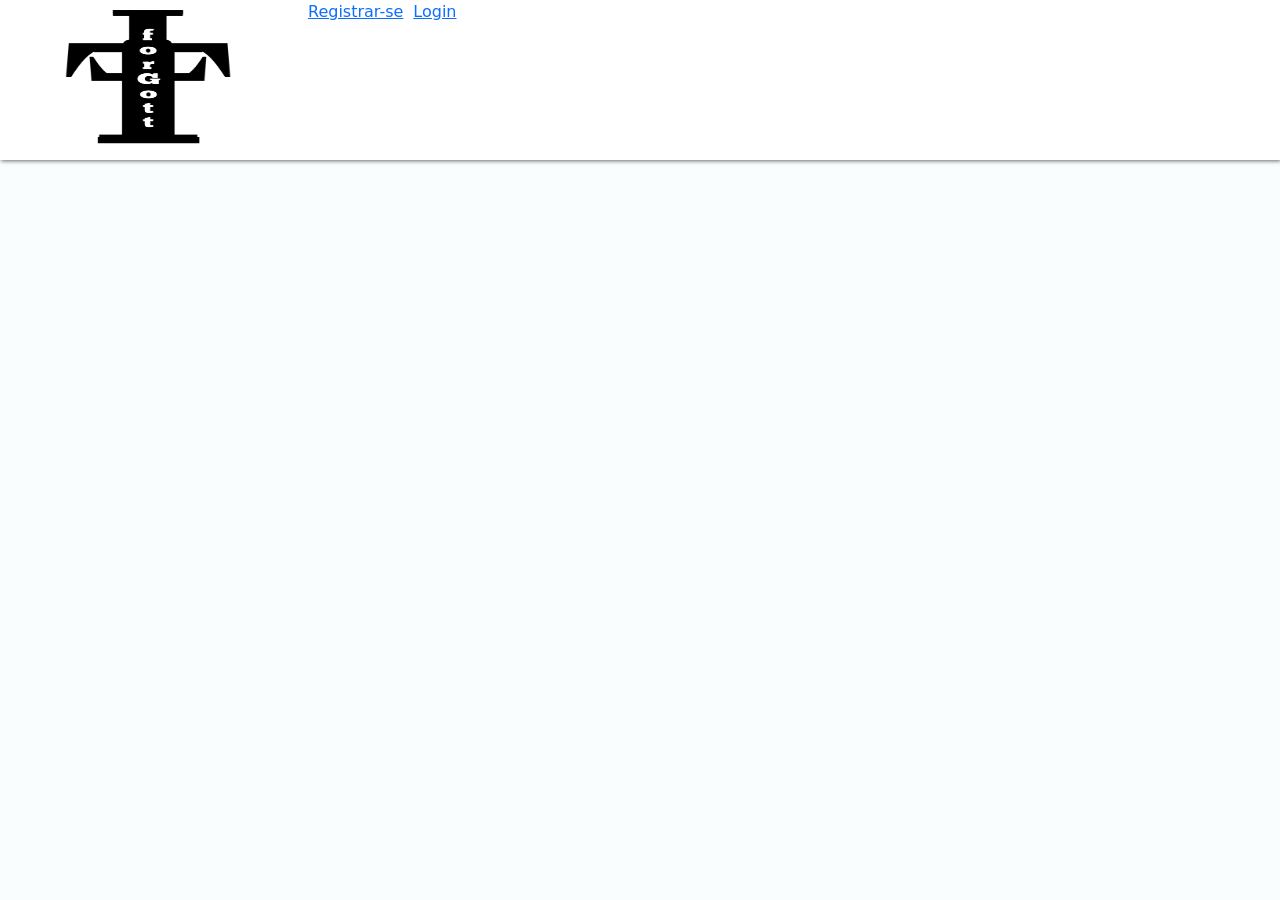
<file: index.html>
<!DOCTYPE html>
<html lang="en">
<head>
    <meta charset="UTF-8">
    <meta name="viewport" content="width=device-width, initial-scale=1.0">
    <title>ForGottApp</title>

    <link rel="manifest" href="manifest.json">
    
    <!-- Bootstrap CSS -->
    <link href="https://cdn.jsdelivr.net/npm/bootstrap@5.0.2/dist/css/bootstrap.min.css" rel="stylesheet" integrity="sha384-EVSTQN3/azprG1Anm3QDgpJLIm9Nao0Yz1ztcQTwFspd3yD65VohhpuuCOmLASjC" crossorigin="anonymous">

    <link rel="stylesheet" href="index.css">
</head>
<body>

<div id="container">

    <div id="headerfront" style="display: flex;">
        <img src="./20260819_171057.png" id="imagemLogo" alt="">

        <div style="display: flex; gap: 10px;">
            <a href="./loginpage/usercriar.html">Registrar-se</a>
            <a href="./loginpage/login.html">Login</a>
        </div>
        
    </div>

    <div id="renderGetFetch">
        <p>Carregando dados...</p>
    </div>


</div>

    <script src="index.js"></script>

    <script src="https://cdn.jsdelivr.net/npm/bootstrap@5.0.2/dist/js/bootstrap.bundle.min.js" integrity="sha384-MrcW6ZMFYlzcLA8Nl+NtUVF0sA7MsXsP1UyJoMp4YLEuNSfAP+JcXn/tWtIaxVXM" crossorigin="anonymous"></script>


</body>
</html>
</file>
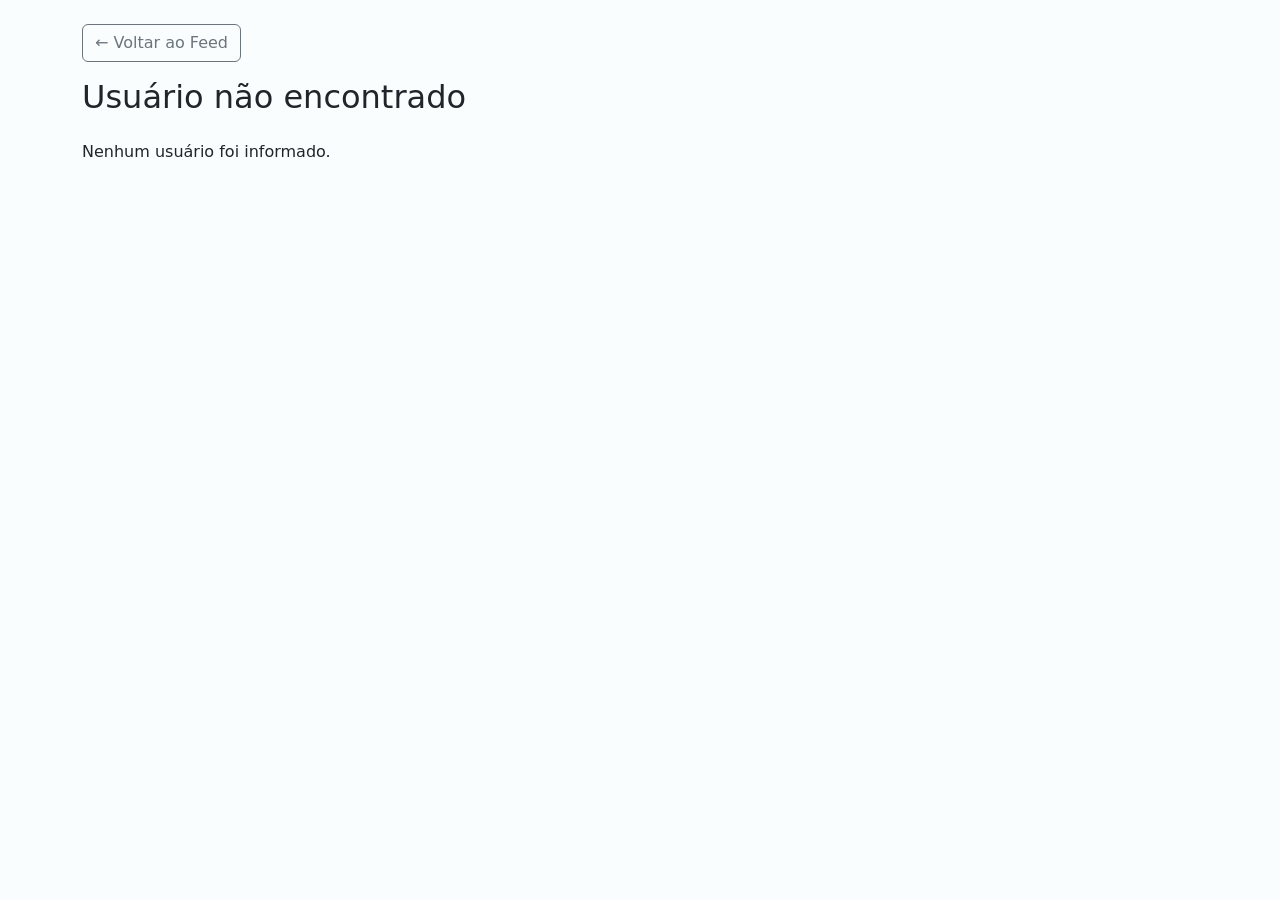
<file: perfil.html>
<!DOCTYPE html>
<html lang="pt-BR">
<head>
    <meta charset="UTF-8">
    <meta name="viewport" content="width=device-width, initial-scale=1.0">
    <title>Perfil do Usuário</title>

    <!-- Bootstrap CSS -->
    <link href="https://cdn.jsdelivr.net/npm/bootstrap@5.0.2/dist/css/bootstrap.min.css" rel="stylesheet" integrity="sha384-EVSTQN3/azprG1Anm3QDgpJLIm9Nao0Yz1ztcQTwFspd3yD65VohhpuuCOmLASjC" crossorigin="anonymous">
    <link rel="stylesheet" href="index.css">
</head>
<body>

<div id="container" class="container mt-4">
    <a href="index.html" class="btn btn-outline-secondary mb-3">← Voltar ao Feed</a>

    <h2 id="tituloPerfil" class="mb-4">Publicações</h2>

    <div id="renderPostsUsuario">
        <p>Carregando postagens do usuário...</p>
    </div>
</div>

    <script src="perfil.js"></script>
    <script src="https://cdn.jsdelivr.net/npm/bootstrap@5.0.2/dist/js/bootstrap.bundle.min.js" integrity="sha384-MrcW6ZMFYlzcLA8Nl+NtUVF0sA7MsXsP1UyJoMp4YLEuNSfAP+JcXn/tWtIaxVXM" crossorigin="anonymous"></script>
</body>
</html>
</file>
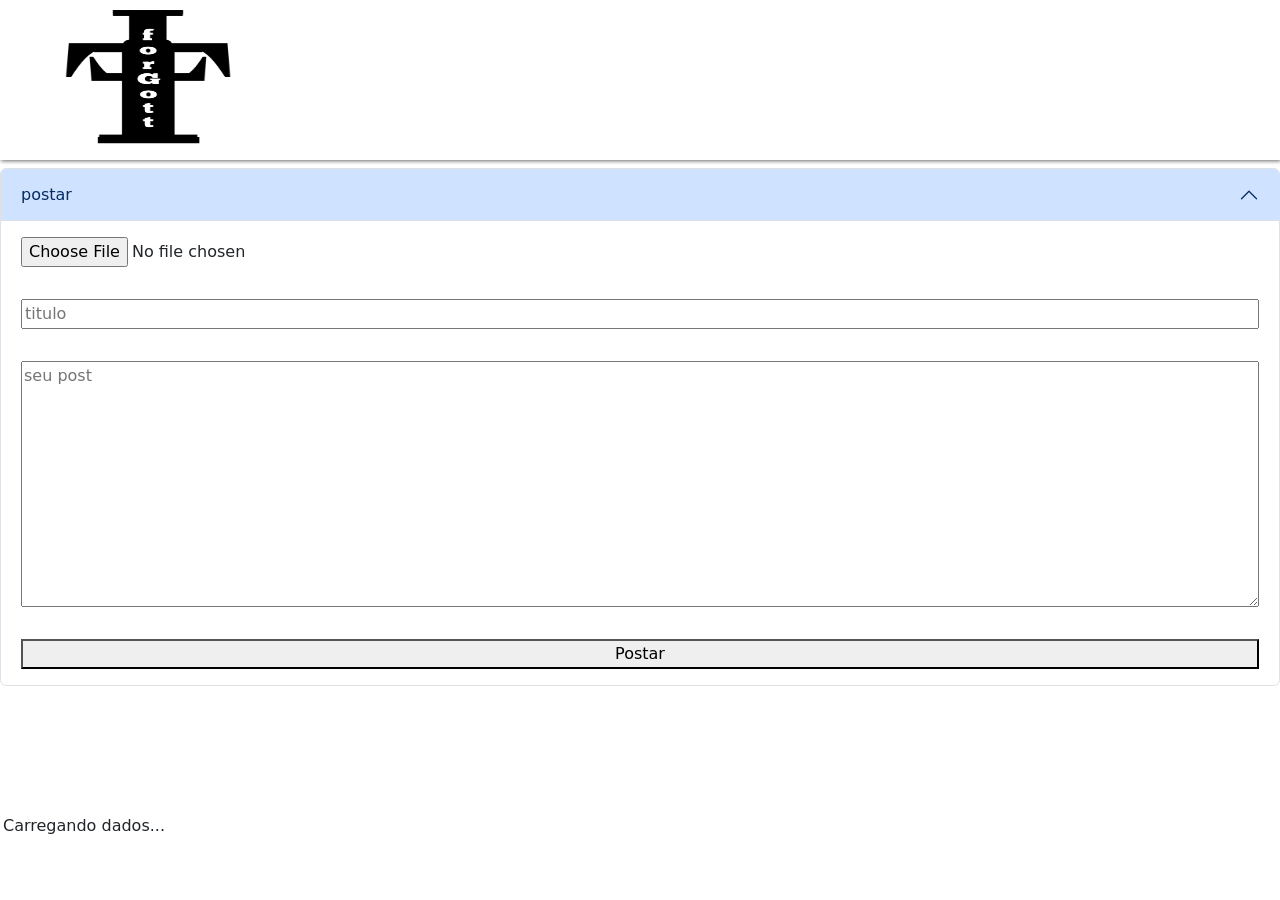
<file: loginpage/home.html>
<!DOCTYPE html>
<html lang="en">
<head>
    <meta charset="UTF-8">
    <meta name="viewport" content="width=device-width, initial-scale=1.0">
    <link rel="stylesheet" href="../index.css">
    <!-- Bootstrap CSS -->
    <link href="https://cdn.jsdelivr.net/npm/bootstrap@5.0.2/dist/css/bootstrap.min.css" rel="stylesheet" integrity="sha384-EVSTQN3/azprG1Anm3QDgpJLIm9Nao0Yz1ztcQTwFspd3yD65VohhpuuCOmLASjC" crossorigin="anonymous">
    <title>home</title>
</head>
<body>

    <div id="headerfront" style="display: flex;">
        <img src="../20260819_171057.png" id="imagemLogo" alt="">

        <div style="display: flex; gap: 10px;">
            <!--<a href="./loginpage/usercriar.html">Registrar-se</a>
            <a href="./loginpage/login.html">Login</a>-->
        </div>
        
    </div>

    <br><br><br><br><br><br><br>

      <div class="accordion" id="accordionExample">
        <div class="accordion-item">
          <h2 class="accordion-header" id="headingOne">
            <button class="accordion-button" type="button" data-bs-toggle="collapse" data-bs-target="#collapseOne" aria-expanded="true" aria-controls="collapseOne">
              postar
            </button>
          </h2>
          <div id="collapseOne" class="accordion-collapse collapse show" aria-labelledby="headingOne" data-bs-parent="#accordionExample">
            <div class="accordion-body">
              
                <div id="makepost" style="display: flex; flex-direction: column; gap: 2em;">
        
                    <input id="imagemhomeapi" type="file" name="imagem" accept="image/*">
            
                    <input id="titulohomeapi" type="text" placeholder="titulo">
                
                    <textarea id="texthomeapi" name="" placeholder="seu post" cols="30" rows="10"></textarea>

                    <button onclick="postarHomeApi()">Postar</button>
            
                </div>

            </div>
          </div>
        </div>
        
      </div>

    

    <div id="renderGetFetch">
        <p>Carregando dados...</p>
    </div>

    <script src="./home.js"></script>

    <script src="https://cdn.jsdelivr.net/npm/bootstrap@5.0.2/dist/js/bootstrap.bundle.min.js" integrity="sha384-MrcW6ZMFYlzcLA8Nl+NtUVF0sA7MsXsP1UyJoMp4YLEuNSfAP+JcXn/tWtIaxVXM" crossorigin="anonymous"></script>
</body>
</html>
</file>
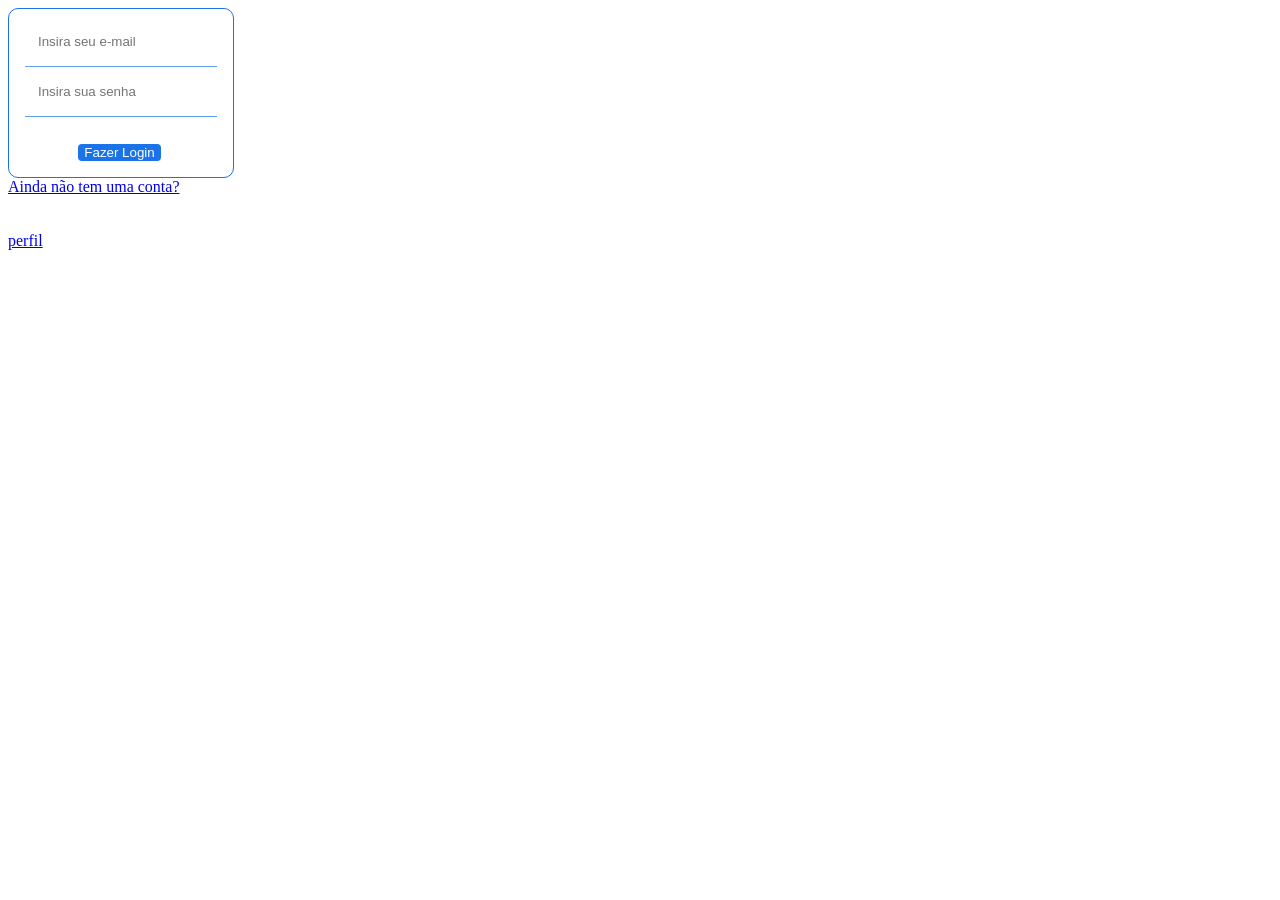
<file: loginpage/login.html>
<!DOCTYPE html>
<html lang="en">
<head>
    <meta charset="UTF-8">
    <meta name="viewport" content="width=device-width, initial-scale=1.0">
    <link rel="stylesheet" href="./loginpage/login.css">
    <title>Login</title>
</head>
<body>
    <div id="container">

        <div id="formLogin">

            <div id="form-login-box">    
                <input id="apiEmailLogin" class="formLoginForm" type="email" placeholder="Insira seu e-mail">
                <hr style="background-color: #1a73e8af; height: 1px; border: none;">

                <input id="apiPasswordLogin" class="formLoginForm" type="password" placeholder="Insira sua senha"> 
                <hr style="background-color: #1a73e8af; height: 1px; border: none;"><br>


                <button class="buttonform" type="button" onclick="fazerLoginFromFronendjson()" >Fazer Login</button>
            </div>

        </div>

        <a href="./usercriar.html">Ainda não tem uma conta?</a>

        <br><br><br>

        <a href="../profile/profile.html">perfil</a>

    </div>

    <script src="./login.js"></script>
</body>
</html>
</file>
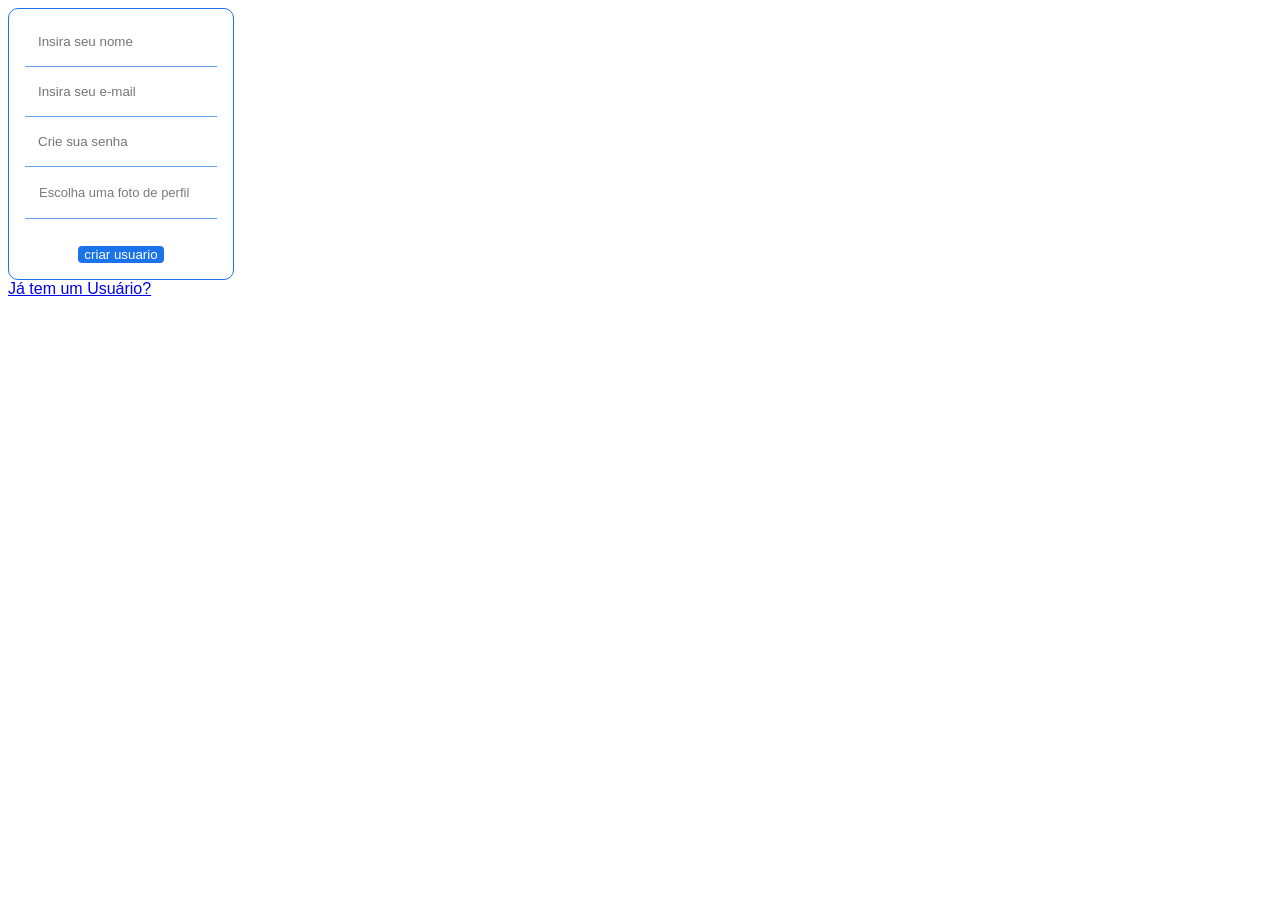
<file: loginpage/usercriar.html>
<!DOCTYPE html>
<html lang="en">
<head>
    <meta charset="UTF-8">
    <meta name="viewport" content="width=device-width, initial-scale=1.0">
    <link rel="stylesheet" href="usercriar.css">
    <title>Create User</title>
</head>
<body>
    <div id="container">

        <div id="formCreateUser">

            
                
                <input class="formCreateUserForm" type="text" id="nameformCreateUser" placeholder="Insira seu nome">
                <hr style="background-color: #1a73e8af; height: 1px; border: none;">
                
                <input class="formCreateUserForm" type="email" id="emailformCreateUser" placeholder="Insira seu e-mail">
                <hr style="background-color: #1a73e8af; height: 1px; border: none;">

                <input class="formCreateUserForm" type="password" id="passwordformCreateUser" placeholder="Crie sua senha">
                <hr style="background-color: #1a73e8af; height: 1px; border: none;">

                <label class="formFileCreateUserForm">
                    <span>Escolha uma foto de perfil</span>
                    <input type="file" id="fotoperfilformCreateUser" accept="image/*">
                  </label>
                <hr style="background-color: #1a73e8af; height: 1px; border: none;">
                <br>

                <button onclick="createUserJson()" class="buttonform" type="submit">criar usuario</button>


        </div>

        <a href="./login.html">Já tem um Usuário?</a>

    </div>

    <script src="./loginpage/createuser.js"></script>
</body>
</html>
</file>
<file: index.css>
.post-content {
    white-space: pre-wrap;
    overflow-wrap: break-word;
    line-height: 1.6;
}

@media (min-width: 320px) {

    body{
        background: rgba(216, 242, 251, 0.108);
        margin: 0;
        margin-top: 0;
    }
    
    #headerfront{
        position:fixed;
        z-index: 1000;
        top: 0;
        background: white;
        width: 100%;
        box-shadow: 1px 1px 4px rgba(0, 0, 0, 0.585);

    }

    #imagemLogo{
       height: 5em;
       width: 8em;
       margin-top: 0;
       margin-left: -12px;
    }



    /*area que renderiza os cards*/
    #renderGetFetch{
        width: 98%;
        margin-left: 3px;
        margin-top: 8em;
    }

}

/*Small devices (landscape phones, 576px and up)*/
@media (min-width: 576px) {
     #imagemLogo{
        height: 10em;
        width: 20em;
     }
}

/*Medium devices (tablets, 768px and up)*/
@media (min-width: 768px) { }

/*Large devices (desktops, 992px and up)*/
@media (min-width: 992px) {  }

/* X-Large devices (large desktops, 1200px and up)*/
@media (min-width: 1200px) { }

/*XX-Large devices (larger desktops, 1400px and up)*/
@media (min-width: 1400px) { }
</file>
<file: loginpage/loginpage/login.css>
@media (min-width: 320px) {

    body{
        
        
    }

    #formLogin{
        padding-top: 1em;
        padding-bottom: 1em;
        padding-left: 1em;
        padding-right: 1em;
        width: 12em;
        border: 1px #1A73E8 solid;
        border-radius: 10px;
    }

    .formLoginForm {
        border: none;
        outline: none; /* Remove o contorno padrão do navegador ao clicar */
        padding: 8px 12px;
        /* Dica: adicione uma borda transparente padrão para evitar que o layout "pule" ao focar */
        border: 1px solid transparent; 
        transition: border-color 0.2s ease;
        border-radius: 6px;
        
      }
      
      /* Estilo aplicado quando o usuário clica ou foca no campo */
      .formLoginForm:focus {
        border-color: #1A73E8; /* Sua cor azul */
      }

    .buttonform{
        border: 1px;
        border-radius: 4px;
        background-color: #1A73E8;
        color: white;      
        margin-left: 4em;
        margin-right: 4em;
        
    }
    .hr1{
        color: #1A73E8;
    }

}

/*Small devices (landscape phones, 576px and up)*/
@media (min-width: 576px) {
     #imagemLogo{
        height: 10em;
        width: 20em;
     }
}

/*Medium devices (tablets, 768px and up)*/
@media (min-width: 768px) { }

/*Large devices (desktops, 992px and up)*/
@media (min-width: 992px) {  }

/* X-Large devices (large desktops, 1200px and up)*/
@media (min-width: 1200px) { }

/*XX-Large devices (larger desktops, 1400px and up)*/
@media (min-width: 1400px) { }
</file>
<file: loginpage/usercriar.css>
@media (min-width: 320px) {

    body{
        font-family:Arial, Helvetica, sans-serif;
        
    }

    #formCreateUser{
        padding-top: 1em;
        padding-bottom: 1em;
        padding-left: 1em;
        padding-right: 1em;
        width: 12em;
        border: 1px #1A73E8 solid;
        border-radius: 10px;
    }

    .formCreateUserForm {
        border: none;
        outline: none; /* Remove o contorno padrão do navegador ao clicar */
        padding: 8px 12px;
        border: 1px solid transparent; 
        transition: border-color 0.2s ease;
        border-radius: 6px;
        
      }
      
      /* Estilo aplicado quando o usuário clica ou foca no campo */
      .formCreateUserForm:focus {
        border-color: #1A73E8; /* Sua cor azul */
      }

    .buttonform{
        border: 1px;
        border-radius: 4px;
        background-color: #1A73E8;
        color: white;      
        margin-left: 4em;
        margin-right: 4em;
        
    }
    .hr1{
        color: #1A73E8;
    }

    /* 1. Estiliza o Label para parecer com o input de e-mail */
.formFileCreateUserForm {
    font-size: 13px;
    display: inline-block;
    padding: 8px 12px;
    border: 2px solid transparent; /* Evita que o layout pule ao focar */
    border-radius: 4px;            /* Ajuste conforme o seu layout */
    background-color: #ffffff;    /* Altere para a cor de fundo do seu formulário */
    color: #555555c6;                   /* Cor do texto estilo placeholder */
    cursor: pointer;
    transition: border-color 0.2s ease, box-shadow 0.2s ease;
    user-select: none;
  }
  
  /* 2. Esconde o input de arquivo nativo (botão padrão do SO) */
  .formFileCreateUserForm input[type="file"] {
    display: none;
  }
  
  /* 3. Efeito ao passar o mouse ou clicar (Foco emulado) */
  .formFileCreateUserForm:hover,
  .formFileCreateUserForm:focus-within {
    border-color: #1A73E8; /* Cor azul configurada nos passos anteriores */
    outline: none;
  }

}

/*Small devices (landscape phones, 576px and up)*/
@media (min-width: 576px) {
     #imagemLogo{
        height: 10em;
        width: 20em;
     }
}

/*Medium devices (tablets, 768px and up)*/
@media (min-width: 768px) { }

/*Large devices (desktops, 992px and up)*/
@media (min-width: 992px) {  }

/* X-Large devices (large desktops, 1200px and up)*/
@media (min-width: 1200px) { }

/*XX-Large devices (larger desktops, 1400px and up)*/
@media (min-width: 1400px) { }
</file>
